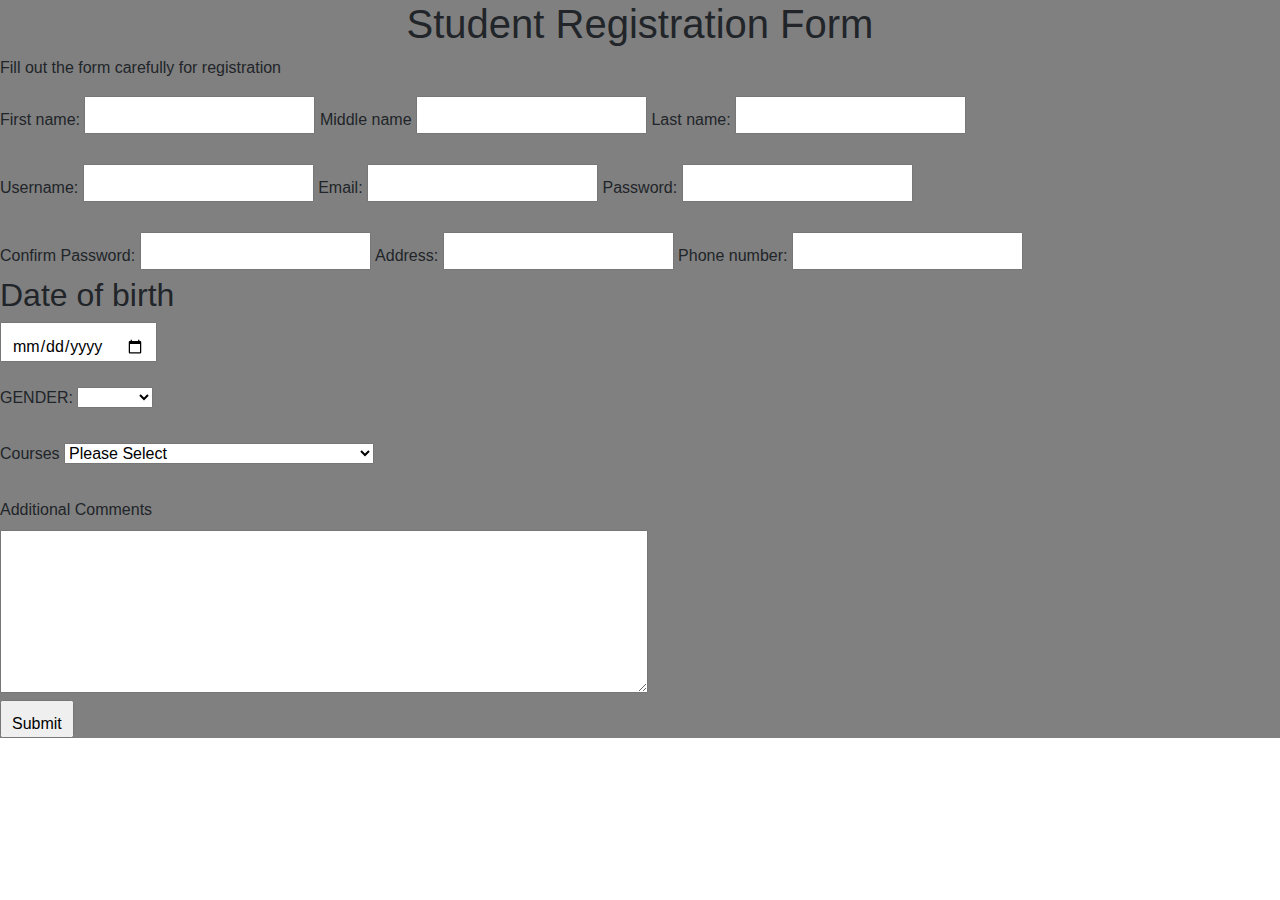
<file: reg.html>
<!DOCTYPE html>
<html lang="en">
<head>
    <meta charset="UTF-8">
    <meta name="viewport" content="width=device-width, initial-scale=1.0">
    <title>Register Page</title>
    <link rel="stylesheet" type="text/css" href="reg.css">
    <link rel="stylesheet" href="https://maxcdn.bootstrapcdn.com/bootstrap/4.0.0/css/bootstrap.min.css"
    integrity="sha384-Gn5384xqQ1aoWXA+058RXPxPg6fy4IWvTNh0E263XmFcJlSAwiGgFAW/dAiS6JXm" crossorigin="anonymous">

</head>
<body>
  <div class="flex">
    <h1>Student Registration Form</h1>
    <p>Fill out the form carefully for registration</p>
    
    <form class="form">
        <label for="fname">First name:</label>
        <input type="text" id="fname" name="fname">

        <label for="mname">Middle name</label>
        <input type="text" id="mname" name="mname">

        <label for="lname">Last name:</label>
        <input type="text" id="lname" name="lname"><br><br>
        <label for="uname">Username:</label>
        <input type="text" id="uname" name="uname">
        <label for="email">Email:</label>
        <input type="text" id="email" name="email">
        <label for="Password">Password:</label>
        <input type="text" id="Password" name="Password"><br><br>
        <label for="confirm Password">Confirm Password:</label>
        <input type="text" id="confirm Password" name="confirm Password">
        <label for="address">Address:</label>
        <input type="text" id="address" name="address">
        <label for="phone number">Phone number:</label>
        <input type="text" id="phone number" name="phone number">
         
        
        <h2>Date of birth</h2>
          <input type="date" id="date" name="date" required></br><br>
          <label for="gender">GENDER:</label>
          <select name="gender" id="gender" required>
            <option></option>
            <option>Male</option>
            <option>Female</option>
          </select>
          <br><br>
          <label for="courses">Courses</label>
          <select class="form-dropdown" id="input_46" name="q46_courses" style="width:310px" data-component="dropdown" aria-labelledby="label_46">
            <option value=""> Please Select </option>
            <option value="Technology"> Technology</option>
            <option value="Mathematics"> Mathematics </option>
            <option value="Science"> Science </option>
            <option value="Economics"> Economics </option>
            <option value="Engeering"> Engeering </option>

          </select>
          <br><br>
        
          <li class="form-line" data-type="control_textarea" id="id_45">
            <label class="form-label form-label-top form-label-auto" id="label_45" for="input_45"> Additional Comments </label>
            <div id="cid_45" class="form-input-wide" data-layout="full">
              <textarea id="input_45" class="form-textarea" name="q45_clickTo45" style="width:648px;height:163px" data-component="textarea" aria-labelledby="label_45"></textarea>
            </div>
          </li>

          <input type="submit" class="btn-btn" onclick="sent()"/>
  </form>
</div>
</body>
</html>
</file>
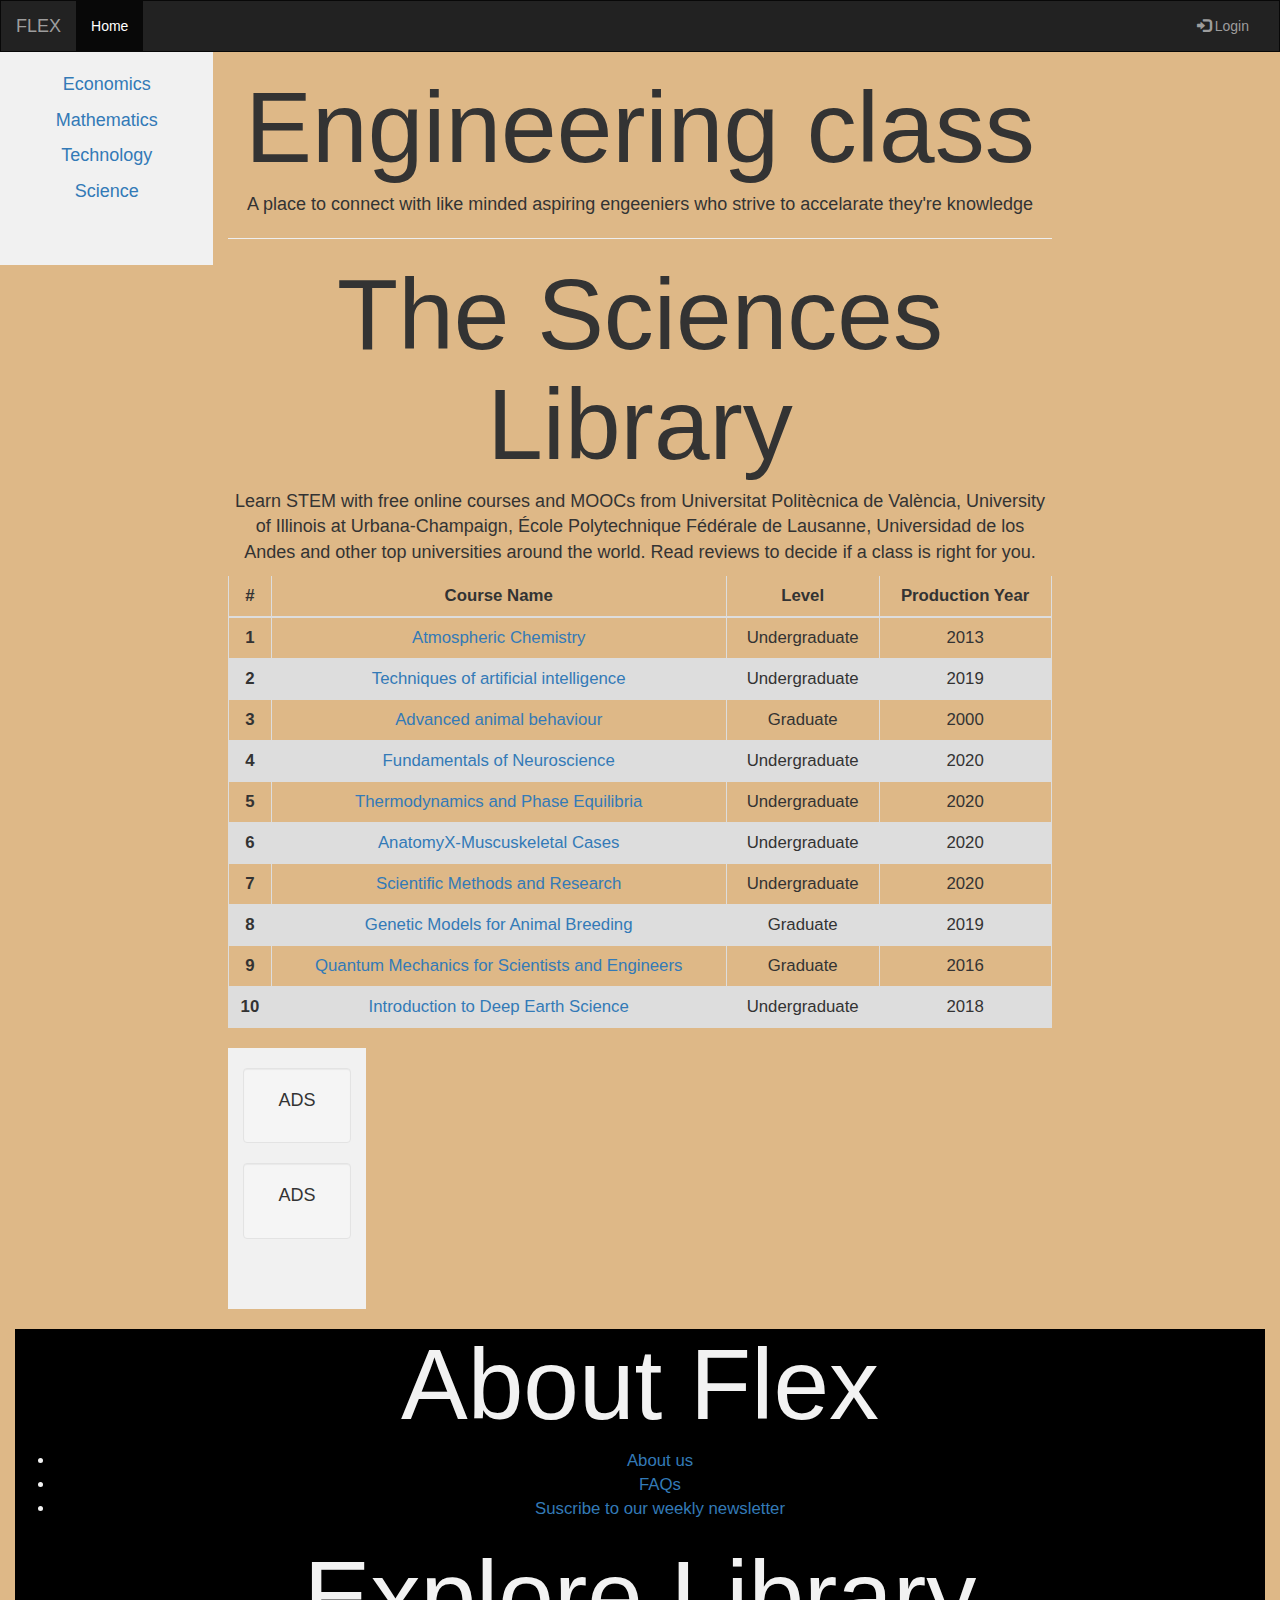
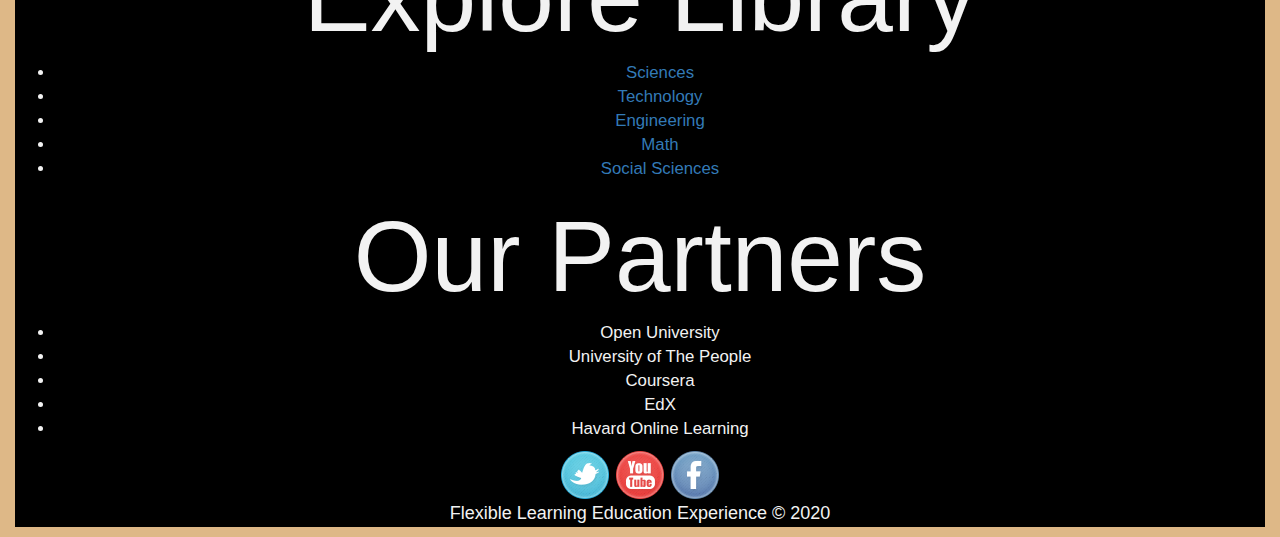
<file: trial.html>
<!DOCTYPE html>
<html lang="en">
<head>
  <title>Engineering class</title>
  <meta charset="utf-8">
  <meta name="viewport" content="width=device-width, initial-scale=1">
  <link rel="stylesheet" href="https://maxcdn.bootstrapcdn.com/bootstrap/3.4.1/css/bootstrap.min.css">
  <script src="https://ajax.googleapis.com/ajax/libs/jquery/3.5.1/jquery.min.js"></script>
  <script src="https://maxcdn.bootstrapcdn.com/bootstrap/3.4.1/js/bootstrap.min.js"></script>
  <link rel="stylesheet" href="css/styles.css">
  <style>

    .navbar {
      margin-bottom: 0;
      border-radius: 0;
    }


    /* .row.content {height: 450px} */


    .sidenav {
      padding-top: 20px;
      padding-bottom: 50px;
      background-color: #f1f1f1;
      height: 200%;
    }


   
    /* @media screen and (max-width: 767px) {
      .sidenav {
        height: auto;
        padding: 15px;
      }
      .row.content {height:auto;}
    } */
  </style>
</head>
<body>

<nav class="navbar navbar-inverse">
  <div class="container-fluid">
    <div class="navbar-header">
      <button type="button" class="navbar-toggle" data-toggle="collapse" data-target="#myNavbar">
        <span class="icon-bar"></span>
        <span class="icon-bar"></span>
        <span class="icon-bar"></span>
      </button>
      <a class="navbar-brand" href="#">FLEX</a>
    </div>
    <div class="collapse navbar-collapse" id="myNavbar">
      <ul class="nav navbar-nav">
        <li class="active"><a href="#">Home</a></li>
      </ul>
      <ul class="nav navbar-nav navbar-right">
        <li><a href="#"><span class="glyphicon glyphicon-log-in"></span> Login</a></li>
      </ul>
    </div>
  </div>
</nav>

<div class="container-fluid text-center">
  <div class="row content">
    <div class="col-sm-2 sidenav">
      <p><a href="#">Economics</a></p>
      <p><a href="#">Mathematics</a></p>
      <p><a href="#">Technology</a></p>
      <p><a href="#">Science</a></p>
    </div>
    <div class="col-sm-8 text-left">
      <h1>Engineering class</h1>
      <p>A place to connect with like minded aspiring engeeniers who strive to accelarate they're knowledge</p>
      <hr>
      <!--F R O M  H E R E-->
      <h1>The Sciences Library</h1>

      <p>Learn STEM with free online courses and MOOCs from Universitat Politècnica de València, University of Illinois at 
          Urbana-Champaign, École Polytechnique Fédérale de Lausanne, Universidad de los Andes and other top universities around 
          the world. Read reviews to decide if a class is right for you.</p>
  
          <!--T H E  T A B L E-->
  
          <table class="table">
              <thead>
                <tr>
                  <th scope="col">#</th>
                  <th scope="col">Course Name</th>
                  <th scope="col">Level</th>
                  <th scope="col">Production Year</th>
                </tr>
              </thead>
              <tbody>
                <tr>
                  <th scope="row">1</th>
                  <td><a href="https://ocw.mit.edu/courses/civil-and-environmental-engineering/1-84j-atmospheric-chemistry-fall-2013/lecture-notes/">Atmospheric Chemistry</a></td>
                  <td>Undergraduate</td>
                  <td>2013</td>
                </tr>
                <tr>
                  <th scope="row">2</th>
                  <td><a href="https://ocw.mit.edu/courses/electrical-engineering-and-computer-science/6-825-techniques-in-artificial-intelligence-sma-5504-fall-2002/lecture-notes/">Techniques of artificial intelligence</a></td>
                  <td>Undergraduate</td>
                  <td>2019</td>
                </tr>
                <tr>
                  <th scope="row">3</th>
                  <td><a href="https://ocw.mit.edu/courses/brain-and-cognitive-sciences/9-201-advanced-animal-behavior-spring-2000/">Advanced animal behaviour</a></td>
                  <td>Graduate</td>
                  <td>2000</td>
                </tr>
                <tr>
                    <th scope="row">4</th>
                    <td><a href="https://online-learning.harvard.edu/course/fundamentals-neuroscience-part-3-brain?delta=1">Fundamentals of Neuroscience</a></td>
                    <td>Undergraduate</td>
                    <td>2020</td>
                </tr>
                <tr>
                  <th scope="row">5</th>
                  <td><a href="https://www.edx.org/course/thermodynamics-and-phase-equilibria">Thermodynamics and Phase Equilibria</a></td>
                  <td>Undergraduate</td>
                  <td>2020</td>
              </tr>
              <tr>
                  <th scope="row">6</th>
                  <td><a href="https://online-learning.harvard.edu/course/anatomyx-musculoskeletal-cases?delta=1">AnatomyX-Muscuskeletal Cases</a></td>
                  <td>Undergraduate</td>
                  <td>2020</td>
              </tr>
              <tr>
                  <th scope="row">7</th>
                  <td><a href="https://www.edx.org/course/scientific-methods-and-research">Scientific Methods and Research</a></td>
                  <td>Undergraduate</td>
                  <td>2020</td>
              </tr>
              <tr>
                  <th scope="row">8</th>
                  <td><a href="https://www.edx.org/course/genetic-models-for-animal-breeding-2">Genetic Models for Animal Breeding</a></td>
                  <td>Graduate</td>
                  <td>2019</td>
              </tr>
              <tr>
                  <th scope="row">9</th>
                  <td><a href="https://www.edx.org/course/quantum-mechanics-for-scientists-and-engineers-1">Quantum Mechanics for Scientists and Engineers</a></td>
                  <td>Graduate</td>
                  <td>2016</td>
              </tr>
              <tr>
                  <th scope="row">10</th>
                  <td><a href="https://www.edx.org/course/introduction-to-deep-earth-science">Introduction to Deep Earth Science</a></td>
                  <td>Undergraduate</td>
                  <td>2018</td>
              </tr>
  
  
              </tbody>
            </table>
  
      <!---->
    <div class="col-sm-2 sidenav">
      <div class="well">
        <p>ADS</p>
      </div>
      <div class="well">
        <p>ADS</p>
      </div>
    </div>
  </div>
</div>

<footer>
    <div class="column">
        <h1>About Flex</h1>
        <ul>
            <li><a href="">About us</a></li>
            <li><a href="">FAQs</a></li>
            <li><a href="">Suscribe to our weekly newsletter</a></li>    
        </ul>
    </div>
    <div class="column">
        <h1>Explore Library</h1>
        <ul>
            <li><a href="">Sciences</a></li>
            <li><a href="">Technology</a></li>
            <li><a href="">Engineering</a></li>
            <li><a href="">Math</a></li>
            <li><a href="">Social Sciences</a></li>

        </ul>
    </div>
    <div class="column">
        <h1>Our Partners</h1>
        <ul>
            <li>Open University</li>
            <li>University of The People</li>
            <li>Coursera</li>
            <li>EdX</li>
            <li>Havard Online Learning</li>

        </ul>
    </div>
   <div class="socialMedia">
    <a href=""><img src="images/twitter.png" alt="Twitter"></a>
    <a href=""><img src="images/you_tube.png" alt=""></a>
    <a href=""><img src="images/facebook.png" alt=""></a>

   </div>
   

    <p>Flexible Learning Education Experience &copy; 2020 </p>
      
  </footer>

</body>
</html>
</file>
<file: reg.css>
body{
    background-color: grey;
    text-emphasis-color: blue;
}
input{
    box-sizing: border-box;
    padding: 10px;
    padding-block-end: inherit;

}
h1{
    text-align: center;
    color: lawngreen;
}   
.flex{
    background-color: grey;
}
.form{
    justify-content: center;
}
</file>
<file: css/styles.css>
* {
    margin: 0;
}
body {
    font-family: Arial, Helvetica, sans-serif;
    background-color: burlywood;
}

nav a:visited, a:link {
    text-decoration: none;
    list-style: none;  
}


.topnav {
    overflow: hidden;
    background-color: #333;
    padding: 10px;
}
.topnav a{
    float: left;
    display: block;
    color: #f2f2f2;
    text-align: center;
    padding: 14px 16px;
    font-size: 17px;
}
.topnav a:hover {
    background-color: #ddd;
    color: black;
}
.topnav a.active {
    background-color: cornflowerblue;
    color: #f2f2f2;
}
.table {
    font-family: Arial, Helvetica, sans-serif;
    border-collapse: collapse;
    width: 100%;

    font-size: larger;
}
td,th {
    border: 1px solid #dddddd;
    text-align: center;
    padding: 8px;
}
tr:nth-child(even) {
    background-color: #dddddd;
}

footer {
    width: 100%;
    background-color: #000000;
    color: #f2f2f2;
    text-align: center;
    font-size: larger;
}
h1 {
    font-size: 100px;
    text-align: center;
    font-style: inherit;
}
p {font-size: large;
.topnav-right {
    float: right;
}
.trackName {
    font-size: 15px;
    font-weight: bolder;
   
}

.footer {
    text-align: left;
footer {
    width: 100%;
    background-color: #333;
    color: #f2f2f2;
    bottom: 0;
    top: 5px;
    font-size: larger;
    }
    min-height: 200px;
    background-color: #333;
    color: #f2f2f2;
   bottom: 0;
   
}
footer > .column {
    float: left;
    width: 33%;
    margin-top: 10px;
}
ul li {
    text-decoration: none;
    list-style: none;
}
footer ul li a {
    
    color: #f2f2f2;
} 
.socialMedia {
    text-align: center;
}
footer p {
    text-align: center;
    margin-top: 10px;
}
.searchBar {
    text-align: center;
    margin-top: 130px;
    
}
.form-control {
    width: 80%;
    border-radius: 10px;
}
.messAge {
    padding-top: 20px;
}

    text-align: center;
}
</file>
